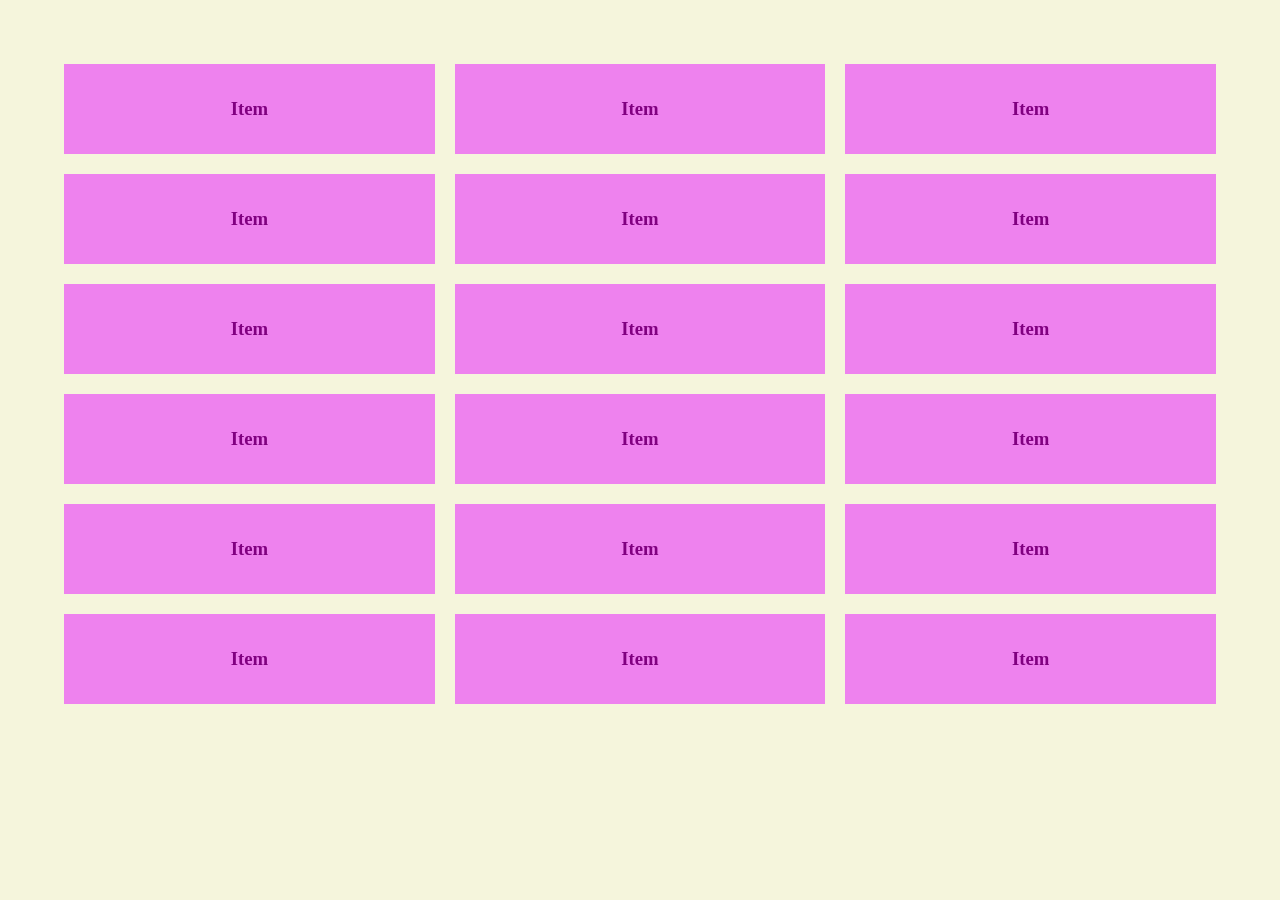
<file: responsiveness/work1/index.html>
<!DOCTYPE html>
<html lang="en">
<head>
    <meta charset="UTF-8">
    <meta name="viewport" content="width=device-width, initial-scale=1.0">
    <title>BoxContainer</title>
    <link rel="stylesheet" href="style.css">
</head>
<body>
    <div class="container">
        <div class="box"><h3>Item</h3></div>
        <div class="box"><h3>Item</h3></div>
        <div class="box"><h3>Item</h3></div>
        <div class="box"><h3>Item</h3></div>
        <div class="box"><h3>Item</h3></div>
        <div class="box"><h3>Item</h3></div>
        <div class="box"><h3>Item</h3></div>
        <div class="box"><h3>Item</h3></div>
        <div class="box"><h3>Item</h3></div>
        <div class="box"><h3>Item</h3></div>
        <div class="box"><h3>Item</h3></div>
        <div class="box"><h3>Item</h3></div>
        <div class="box"><h3>Item</h3></div>
        <div class="box"><h3>Item</h3></div>
        <div class="box"><h3>Item</h3></div>
        <div class="box"><h3>Item</h3></div>
        <div class="box"><h3>Item</h3></div>
        <div class="box"><h3>Item</h3></div>
    </div>
</body>
</html>
</file>
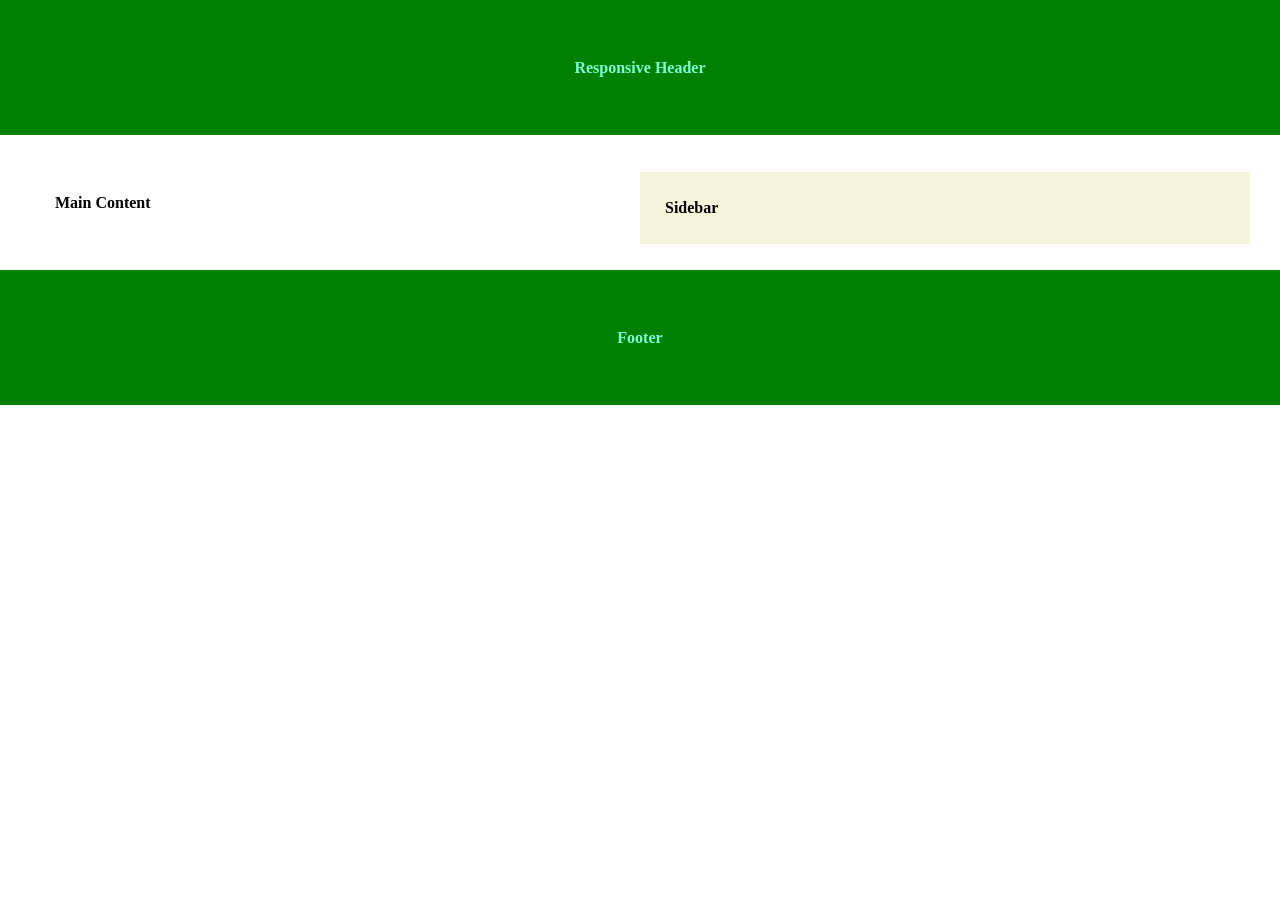
<file: responsiveness/work3/index.html>
<!DOCTYPE html>
<html lang="en">
<head>
    <meta charset="UTF-8">
    <meta name="viewport" content="width=device-width, initial-scale=1.0">
    <title>ShiftingPage</title>
    <link rel="stylesheet" href="style.css">
</head>
<body>
    <div class="container">
        <div class="box header"><h4>Responsive Header</h4></div>
        <div class="box center">
            <div class="content">
                <div><h4>Main Content</h4></div>
                <div class="side"><h4>Sidebar</h4></div>
            </div>
        </div>
        <div class="box footer"><h4>Footer</h4></div>
    </div>
</body>
</html>
</file>
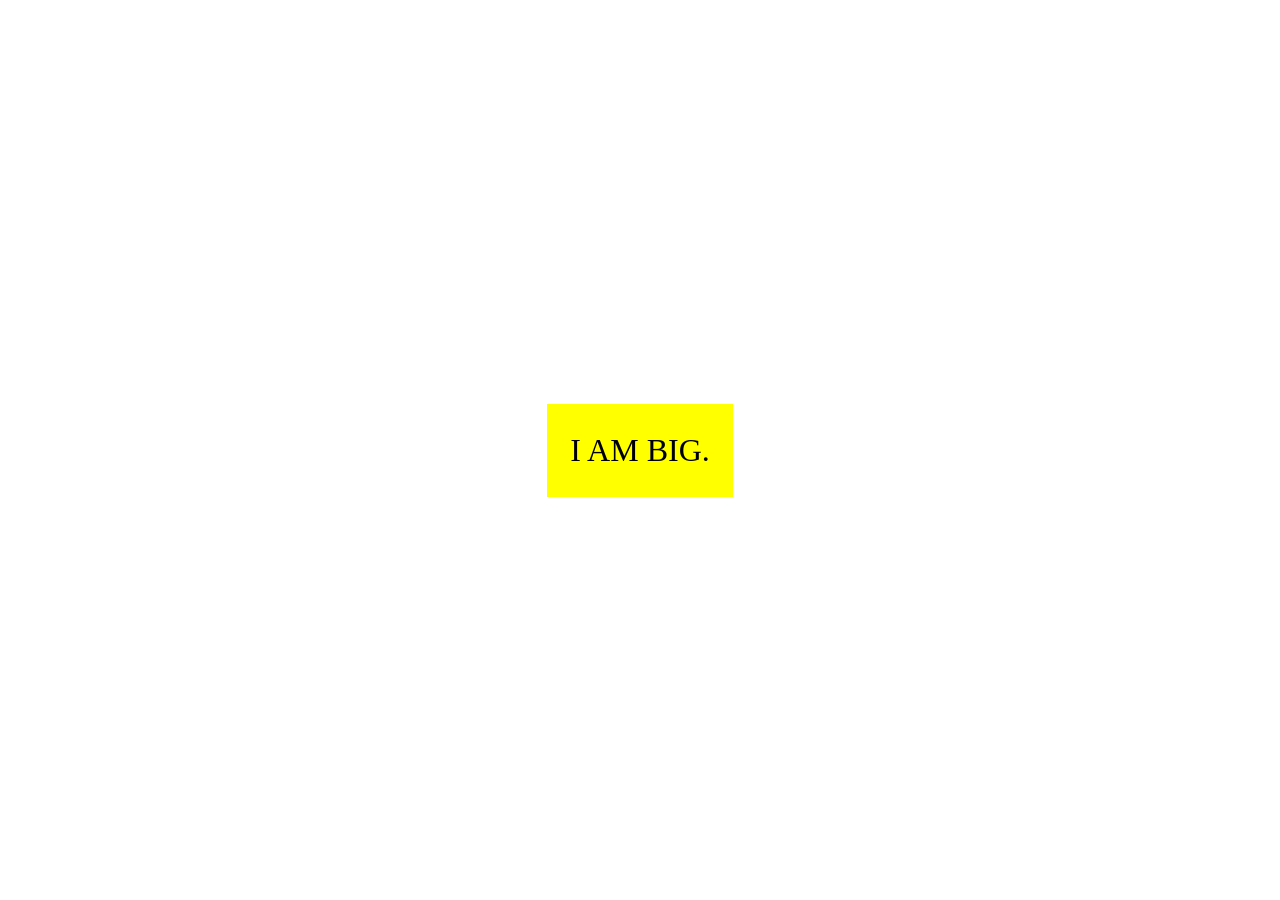
<file: responsiveness/work4/part1/index.html>
<!DOCTYPE html>
<html lang="en">
<head>
    <meta charset="UTF-8">
    <meta name="viewport" content="width=device-width, initial-scale=1.0">
    <title>Media</title>
    <link rel="stylesheet" href="style.css">
</head>
<body>
    <div class="wrapper">
        <div class="content">
            <span class="line small">i am small.</span>
            <span class="line big">I AM BIG.</span>
        </div>
    </div>
</body>
</html>
</file>
<file: responsiveness/work1/style.css>
*{
    padding: 0;
    margin: 0;
    color: purple;
}
body{
    background-color: beige;
}
.container{
    margin: 5vw;
    display: grid;
    grid-template-columns: repeat(3, 1fr);
    gap: 20px;
}
.box{
    height: 10vh;
    display: flex;
    justify-content: center;
    align-items: center;
    background-color: violet;
}
@media (max-width: 768px){
    .container{
        grid-template-columns: repeat(2, 1fr);
    }
}
@media (max-width: 480px){
    .container{
        grid-template-columns: 1fr;
    }
}
</file>
<file: responsiveness/work3/style.css>
*{
    padding: 0;
    margin: 0;
    box-sizing: border-box;
    color: aquamarine;
}
.container{
    display: flex;
    flex-direction: column;
}
.box{
    width: 100%;
    height: 15vh;
    display: flex;
    justify-content: center;
    align-items: center;
    background-color: green;
}
.center{
    margin: 20px 0 20px 0;
    display: flex;
    justify-content: center;
    align-items: center;
    background-color: transparent;
}
.content{
    width: 100%;
    display: flex;
    flex-direction: column;
    align-items: center;
}
.content div{
    padding-left: 15px;
    width: 90%;
    height: 8vh;
    display: flex;
    justify-content: flex-start;
    align-items: center;
}
.content .side{
    margin-top: 10px;
    background-color: beige;
}
.content h4{
    color: black;
}
@media (min-width: 600px) and (max-width: 900px){
    .content{
        flex-direction: row;
        margin: 20px;
    }
    .content div{
        height: 15vh;
        padding-left: 25px;
        margin: 0;
    }
}
@media (min-width: 900px){
    .center{
        margin: 0;
    }
    .content{
        flex-direction: row;
        margin: 30px;
    }
    .content div{
        padding-left: 25px;
        margin: 0;
    }
}
</file>
<file: responsiveness/work4/part1/style.css>
*{
    padding: 0;
    margin: 0;
    box-sizing: border-box;
}
body{
    height: 100vh;
}
.wrapper{
    height: 100%;
    display: flex;
    justify-content: center;
    align-items: center;
}
.content{
    margin: 10px;
    display: flex;
    justify-content: center;
    align-items: center;
    background-color: yellow;
}
.line{
    padding: 8px 3px 8px 3px;
    margin: 20px;
    font-size: 2em;
}
.small{
    display: none;
}
@media (max-width: 350px){
    .content{
        background-color: green;
    }
    .big{
        display: none;
    }
    .small{
        display: block;
    }
}
</file>
